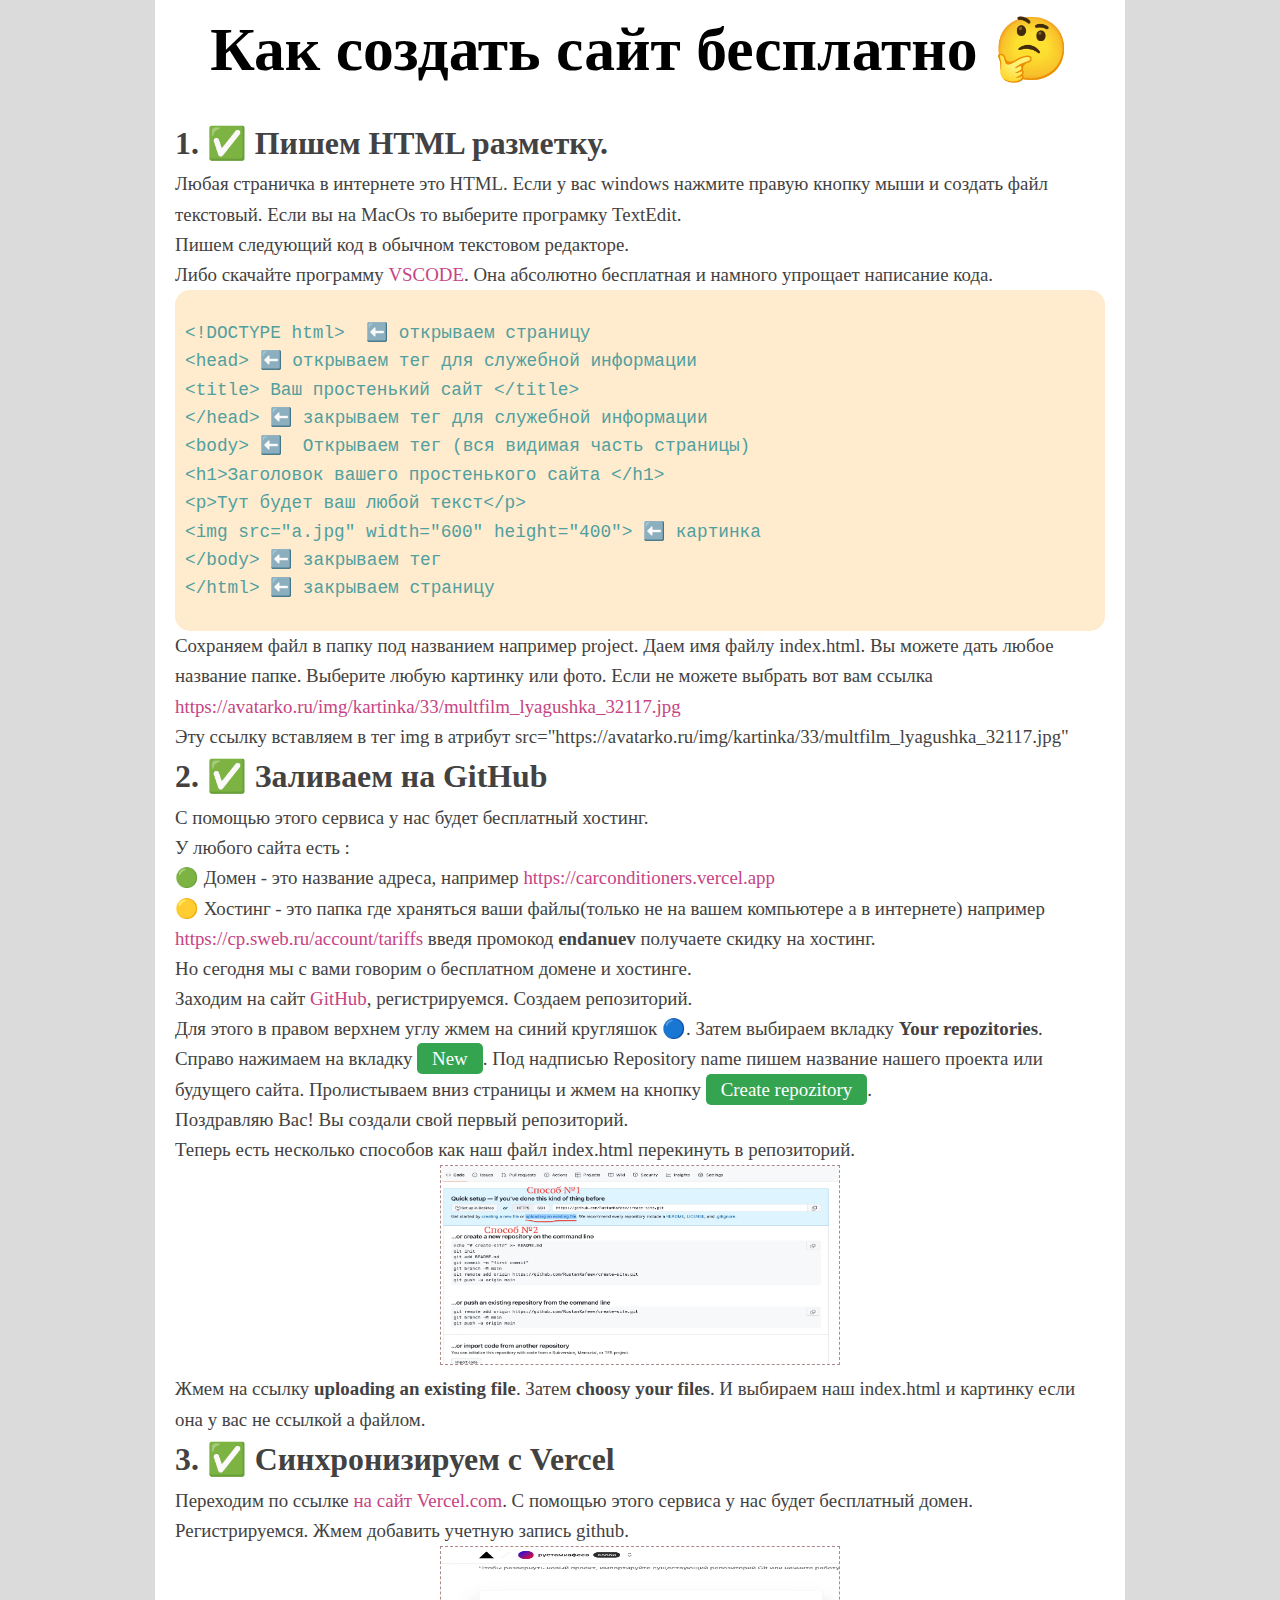
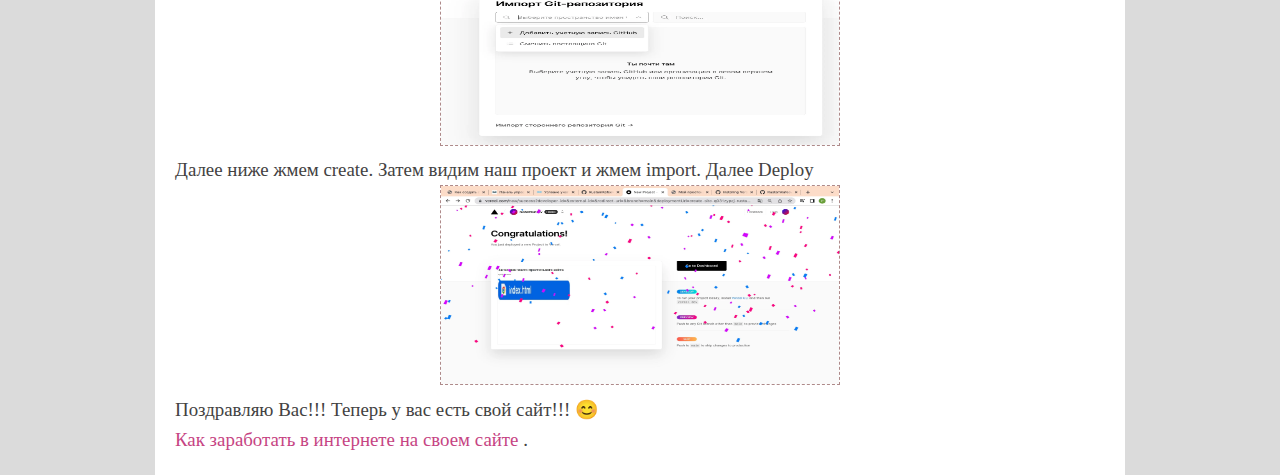
<file: index.html>
<!DOCTYPE html>
<html lang="en">
<head>
   <meta charset="UTF-8">
   <link rel="icon" href="https://create-site-one.vercel.app/favicon.ico" type="image/x-icon" />
   <meta http-equiv="X-UA-Compatible" content="IE=edge">
   <meta name="viewport" content="width=device-width, initial-scale=1.0">
   <link rel="stylesheet" href="css/style.min.css?_v=20220826214911">

   <meta name="keywords" content="создать сайт, создать сайт бесплатно, создать сайт бесплатно самому, где создать сайт, как создать сайт с нуля"/>
   <meta name="description" content="Вы научитесь создавать сайт, заливать файлы на хостинг и получите домен и все это бесплатно!!!" />
   <!-- Yandex.RTB -->
<script>window.yaContextCb=window.yaContextCb||[]</script>
<script src="https://yandex.ru/ads/system/context.js?_v=20220826214911" async></script>
<!-- Yandex.RTB R-A-1821321-1 -->
<script>window.yaContextCb.push(()=>{
   Ya.Context.AdvManager.render({
     type: 'fullscreen',
     blockId: 'R-A-1821321-1'
   })
 })</script>
 <!-- Yandex.Metrika counter -->
<script type="text/javascript" >
   (function(m,e,t,r,i,k,a){m[i]=m[i]||function(){(m[i].a=m[i].a||[]).push(arguments)};
   var z = null;m[i].l=1*new Date();
   for (var j = 0; j < document.scripts.length; j++) {if (document.scripts[j].src === r) { return; }}
   k=e.createElement(t),a=e.getElementsByTagName(t)[0],k.async=1,k.src=r,a.parentNode.insertBefore(k,a)})
   (window, document, "script", "https://mc.yandex.ru/metrika/tag.js", "ym");

   ym(90106869, "init", {
        clickmap:true,
        trackLinks:true,
        accurateTrackBounce:true
   });
</script>
<noscript><div><picture><source srcset="https://mc.yandex.ru/watch/90106869" type="image/webp"><img src="https://mc.yandex.ru/watch/90106869" style="position:absolute; left:-9999px;" alt="" /></picture></div></noscript>
<!-- /Yandex.Metrika counter -->
<script type="text/javascript" src="https://vk.com/js/api/openapi.js?169"></script>

<script type="text/javascript">
  VK.init({apiId: 51422663, onlyWidgets: true});
</script>

   <title>Как создать сайт бесплатно</title>
</head>

<body>

<header class="header">
   <div class="header__content _container">


   </div>
</header>

   <div class="wrapper">
      <main class="_container">
         <div>
            <h1 class="title">
               Как создать сайт бесплатно 🤔
            </h1>
            <ol class="text">
               <li class="sub-title"> Пишем HTML разметку.           
               </li>
               Любая страничка в интернете это HTML.
               Если у вас windows нажмите правую кнопку мыши и создать файл текстовый. Если вы на MacOs то выберите
               програмку TextEdit.
               <p> Пишем следующий код в обычном текстовом редакторе.</p> 
               Либо скачайте программу <a href="https://code.visualstudio.com/download" target="_blank">VSCODE</a>. Она абсолютно бесплатная и намного упрощает написание кода.
               <pre class="cod">                  
&lt;!DOCTYPE html&gt;  ⬅️ открываем страницу
&lt;head&gt; ⬅️ открываем тег для служебной информации
&lt;title&gt; Ваш простенький сайт &lt;/title&gt; 
&lt;/head&gt; ⬅️ закрываем тег для служебной информации
&lt;body&gt; ⬅️  Открываем тег (вся видимая часть страницы)
&lt;h1&gt;Заголовок вашего простенького сайта &lt;/h1&gt; 
&lt;p&gt;Тут будет ваш любой текст&lt;/p&gt; 
&lt;img src="a.jpg" width="600" height="400"&gt; ⬅️ картинка 
&lt;/body&gt; ⬅️ закрываем тег 
&lt;/html&gt; ⬅️ закрываем страницу
            </pre>           
            <p>
               Сохраняем файл в папку под названием например project. Даем имя файлу index.html. Вы можете дать любое название папке.
               Выберите любую картинку или фото. Если не можете выбрать вот вам ссылка
                <a href="https://avatarko.ru/img/kartinka/33/multfilm_lyagushka_32117.jpg" target="_blank">https://avatarko.ru/img/kartinka/33/multfilm_lyagushka_32117.jpg</a>
                <br>
                Эту ссылку вставляем в тег img в атрибут src="https://avatarko.ru/img/kartinka/33/multfilm_lyagushka_32117.jpg"
             </p>
      
               <li class="sub-title"> Заливаем на GitHub </li>
               С помощью этого сервиса у нас будет бесплатный хостинг. <br>
               У любого сайта есть : <br>
               🟢 Домен - это название адреса, например <a href="https://carconditioners.vercel.app/" target="_blank">https://carconditioners.vercel.app</a>
               <br>
               🟡 Хостинг - это папка где храняться ваши файлы(только не на вашем компьютере а в интернете) например <a href="https://cp.sweb.ru/account/tariffs" target="_blank">https://cp.sweb.ru/account/tariffs</a> 
               введя промокод <strong>endanuev</strong> получаете скидку на хостинг.
               <br>
               Но сегодня мы с вами говорим о бесплатном домене и хостинге. <br>
               Заходим на сайт <a href="https://github.com/" target="_blank">GitHub</a>, регистрируемся. 
               Создаем репозиторий. <br>
               Для этого в правом верхнем углу жмем на синий кругляшок 🔵. Затем выбираем вкладку <strong>Your repozitories</strong>. Справо нажимаем на вкладку <span class="btn-green">New</span>.
               Под надписью Repository name пишем название нашего проекта или будущего сайта. Пролистываем вниз страницы и жмем на кнопку <span class="btn-green">Create repozitory</span>.
               <br>
               Поздравляю Вас! Вы создали свой первый репозиторий. <br>              
Теперь есть несколько способов как наш файл index.html перекинуть в репозиторий. 
<br> 
<div class="image">
<picture><source srcset="img/rep.webp" type="image/webp"><img src="img/rep.webp" alt=""></picture>
</div>
Жмем на ссылку <strong>uploading an existing file</strong>. Затем <strong>choosу your files</strong>. И выбираем наш index.html и картинку если она у вас не ссылкой а файлом.
               <li class="sub-title"> Синхронизируем с Vercel </li>
               Переходим по ссылке <a href="https://vercel.com/" target="_blank">на сайт Vercel.com</a>. С помощью этого сервиса у нас будет бесплатный домен. <br>
               Регистрируемся. Жмем добавить учетную запись github. 
               <div class="image">
                  <picture><source srcset="img/ver.webp" type="image/webp"><img src="img/ver.webp" alt=""></picture>
                  </div>
                  Далее ниже жмем create. Затем видим наш проект и жмем import. Далее Deploy 
                  <div class="image">
                     <picture><source srcset="img/finish.webp" type="image/webp"><img src="img/finish.webp" alt=""></picture>
                     </div>
                     Поздравляю Вас!!! Теперь у вас есть свой сайт!!! 😊 <br/>
               <a href="https://earnings-beta.vercel.app/" target="_blank">Как заработать в интернете на своем сайте </a>.
            </ol>
         </div>
   <div id="vk_comments"></div>
<script type="text/javascript">
VK.Widgets.Comments("vk_comments", {limit: 10, attach: "*"});
</script>
      </main>
   </div>
   <footer>
   
</footer>
   <script src="js/app.min.js?_v=20220826214911"></script>
 
</body>

</html>
</file>
<file: css/style.min.css>
@charset "UTF-8";@import url(https://fonts.googleapis.com/css?family=Inter:100,200,300,regular,500,600,700,800,900&display=swap&subset=cyrillic-ext);@font-face{font-family:icon;font-display:swap;src:url(../fonts/icon.woff2) format("woff2"),url(../fonts/icon.woff) format("woff");font-weight:400;font-style:normal}@font-face{font-family:icon;src:url(../fonts/icon.eot?uslobz);src:url(../fonts/icon.eot?uslobz#iefix) format("embedded-opentype"),url(../fonts/icon.ttf?uslobz) format("truetype"),url(../fonts/icon.woff?uslobz) format("woff"),url(../fonts/icon.svg?uslobz#icon) format("svg");font-weight:400;font-style:normal;font-display:block}[class*=" _icon-"]::before,[class^=_icon-]::before{font-family:icon!important;speak:never;font-style:normal;font-weight:400;font-variant:normal;text-transform:none;line-height:1;-webkit-font-smoothing:antialiased;-moz-osx-font-smoothing:grayscale}._icon-facebook:before{content:"\e900"}._icon-twitter:before{content:"\e901"}._icon-instagram:before{content:"\e902"}._icon-Linkedin:before{content:"\e903"}*,::after,::before{padding:0;margin:0;border:0;box-sizing:border-box}a{text-decoration:none;color: #c64483;}li,ol[class],ul[class]{list-style-position:inside}li::before{content:"✅"}h1,h2,h3,h4,h5,h6{font-weight:inherit;font-size:inherit}body,html{font-family:"Inter, sans-serif";font-weight:400;color:#434242;height:100%;line-height:1.6;font-size:30px}.wrapper{width:100%;min-height:100%;background-color:#dbdbdb;overflow:hidden}._container{background-color:#fff;display:flex;justify-content:center;flex-direction:column;max-width:1400px;margin:0 auto}.header__content{max-width:1032px;background-color:#fff}.icon-menu{display:none}.title{font-weight:900;color:#000;text-align:center;font-size:calc(25px + 45 * ((100vw - 320px)/ 1180))}.sub-title{font-size:calc(18px + 17 * ((100vw - 320px)/ 1180));font-weight:600}.text{font-size:calc(14px + 6 * ((100vw - 320px)/ 1180));padding:20px}.cod{font-size:calc(8px + 12 * ((100vw - 320px)/ 1180));text-align:left;background-color:#ffebcd;color:#519f9f;border-radius:15px;padding:0 10px}.size{font-size:12px}.btn-green{background-color:#34a451;border-radius:5px;padding:5px 15px;color:#fff}.image{display:flex;justify-content:center}img{border:1px dashed #ae8a8a;cursor:pointer;width:400px;height:200px;transition:all .5s ease 0s}img:hover{transition:all .5s ease 0s;transform:scale(1.5)}@media (max-width:1412px){._container{max-width:970px}}@media (max-width:991.98px){._container{max-width:750px}}@media (max-width:767.98px){.icon-menu{display:block;position:absolute;width:30px;height:18px;cursor:pointer;z-index:5;top:18px;right:10px}.icon-menu span{transition:all .3s ease 0s;top:calc(50% - 1px);left:0;position:absolute;width:100%;height:2px;background-color:#000}.icon-menu span:first-child{top:0}.icon-menu span:last-child{top:auto;bottom:0}.icon-menu._active span{transform:scale(0)}.icon-menu._active span:first-child{transform:rotate(-45deg);top:calc(50% - 1px)}.icon-menu._active span:last-child{transform:rotate(45deg);bottom:calc(50% - 1px)}}@media (max-width:479.98px){._container{max-width:350px;padding:0 10px}}@media (max-width:400px){.text{padding:0}img{width:100%}}
</file>
